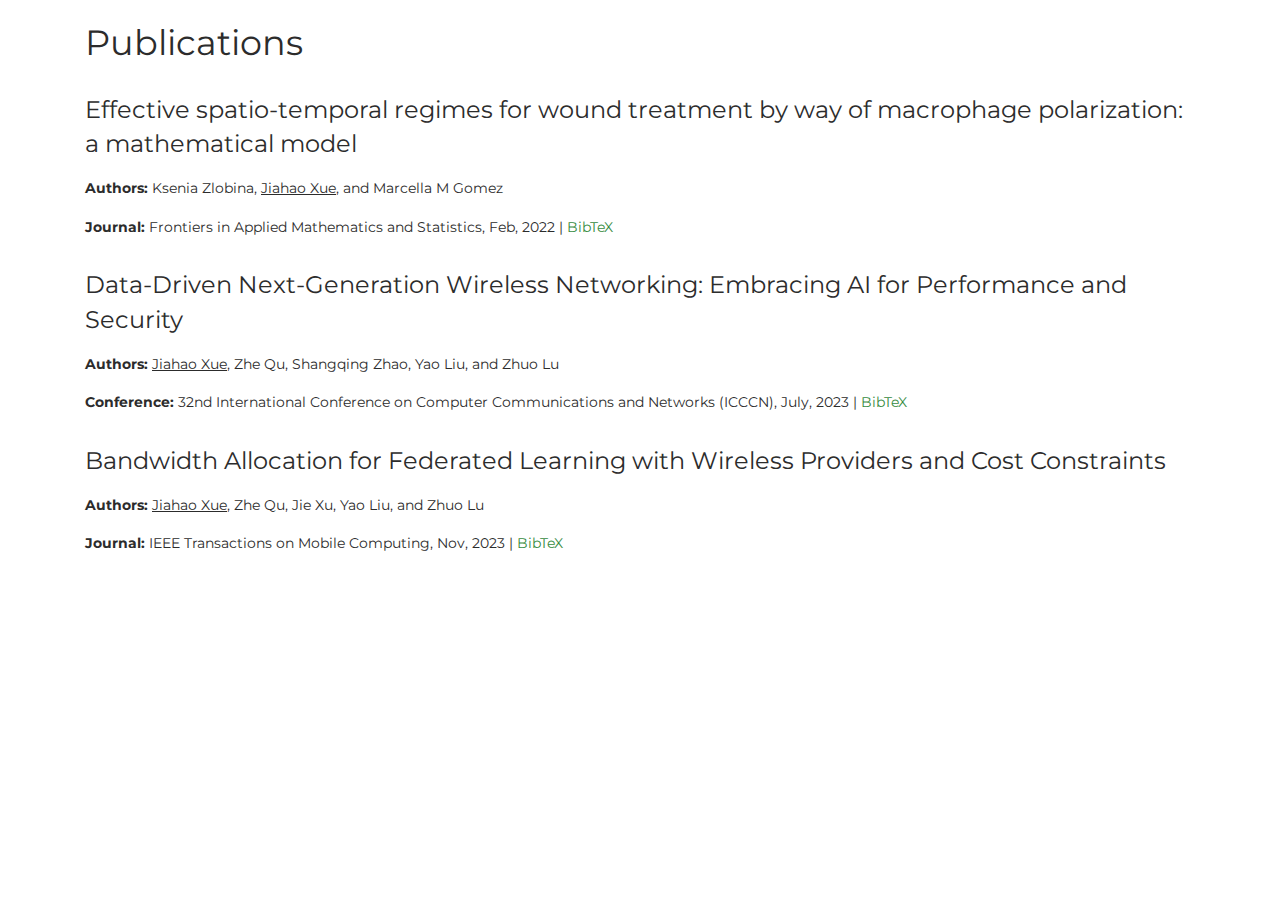
<file: publications.html>
<!DOCTYPE html>
<html lang="en-US">
<head>
    <meta charset="UTF-8">
    <meta name="viewport" content="width=device-width, initial-scale=1">
    <title>Jiahao Xue's Publications</title>
    <link href="https://fonts.googleapis.com/css?family=Montserrat:400,700,200" rel="stylesheet">
    <link href="css/bootstrap.min.css?ver=1.1.0" rel="stylesheet">
    <link href="css/main.css?ver=1.1.0" rel="stylesheet">
</head>
<body>
    <div class="container mt-4">
        <h2 class="mb-4">Publications</h2>

        <!-- Publication 1 -->
        <div class="publication">
            <h4>Effective spatio-temporal regimes for wound treatment by way of macrophage polarization: a mathematical model</h4>
            <p><strong>Authors:</strong> Ksenia Zlobina, <span style="text-decoration: underline;">Jiahao Xue</span>, and Marcella M Gomez</p>
            <p><strong>Journal:</strong> Frontiers in Applied Mathematics and Statistics, Feb, 2022 | <a href="javascript:void(0);" onclick="showBibtex('bibtex1')">BibTeX</a></p>
            <pre id="bibtex1" style="display:none;">
                @article{zlobina2022effective,
                    title={Effective spatio-temporal regimes for wound treatment by way of macrophage polarization: a mathematical model},
                    author={Zlobina, Ksenia and Xue, Jiahao and Gomez, Marcella},
                    journal={Frontiers in Applied Mathematics and Statistics},
                    volume={8},
                    pages={791064},
                    year={2022},
                    publisher={Frontiers}
                  }
            </pre>
        </div>
        <div class="publication">
            <h4>Data-Driven Next-Generation Wireless Networking: Embracing AI for Performance and Security</h4>
            <p><strong>Authors:</strong> <span style="text-decoration: underline;">Jiahao Xue</span>, Zhe Qu, Shangqing Zhao, Yao Liu, and Zhuo Lu</p>
            <p><strong>Conference:</strong> 32nd International Conference on Computer Communications and Networks (ICCCN), July, 2023 | <a href="javascript:void(0);" onclick="showBibtex('bibtex2')">BibTeX</a></p>
            <pre id="bibtex2" style="display:none;">
                @INPROCEEDINGS{10230189,
                    author={Xue, Jiahao and Qu, Zhe and Zhao, Shangqing and Liu, Yao and Lu, Zhuo},
                    booktitle={2023 32nd International Conference on Computer Communications and Networks (ICCCN)}, 
                    title={Data-Driven Next-Generation Wireless Networking: Embracing AI for Performance and Security}, 
                    year={2023},
                    volume={},
                    number={},
                    pages={1-10},
                    doi={10.1109/ICCCN58024.2023.10230189}}
            </pre>
        </div>
        <div class="publication">
            <h4>Bandwidth Allocation for Federated Learning with Wireless Providers and Cost Constraints</h4>
            <p><strong>Authors:</strong> <span style="text-decoration: underline;">Jiahao Xue</span>, Zhe Qu, Jie Xu, Yao Liu, and Zhuo Lu</p>
            <p><strong>Journal:</strong> IEEE Transactions on Mobile Computing, Nov, 2023 | <a href="javascript:void(0);" onclick="showBibtex('bibtex3')">BibTeX</a></p>
            <pre id="bibtex3" style="display:none;">
                @article{xue2023bandwidth,
                    title={Bandwidth Allocation for Federated Learning with Wireless Providers and Cost Constraints},
                    author={Xue, Jiahao and Qu, Zhe and Xu, Jie and Liu, Yao and Lu, Zhuo},
                    journal={IEEE Transactions on Mobile Computing},
                    number={01},
                    pages={1--13},
                    year={2023},
                    publisher={IEEE Computer Society}
                  }
            </pre>
        </div>
        <!-- Add more publications as needed -->
        <!-- <div class="publication">
            <h4>Bandwidth Allocation for Federated Learning with Wireless Providers and Cost Constraints</h4>
            <p><strong>Authors:</strong> <span style="text-decoration: underline;">Jiahao Xue</span>, Zhe Qu, Jie Xu, Yao Liu, and Zhuo Lu</p>
            <p><strong>Journal:</strong> IEEE Transactions on Mobile Computing, Nov, 2023 | <a href="Not_Avaliable_Yet" target="_blank">PDF</a> | <a href="javascript:void(0);" onclick="showBibtex('bibtex1')">BibTeX</a></p>
            <pre id="bibtex1" style="display:none;">
                @article{xue2023bandwidth,
                    title={Bandwidth Allocation for Federated Learning with Wireless Providers and Cost Constraints},
                    author={Xue, Jiahao and Qu, Zhe and Xu, Jie and Liu, Yao and Lu, Zhuo},
                    journal={IEEE Transactions on Mobile Computing},
                    number={01},
                    pages={1--13},
                    year={2023},
                    publisher={IEEE Computer Society}
                  }
            </pre>
        </div> -->
    </div>

    <script>
        function showBibtex(id) {
            var elem = document.getElementById(id);
            if (elem.style.display === "none") {
                elem.style.display = "block";
            } else {
                elem.style.display = "none";
            }
        }
    </script>
</body>
</html>
</file>
